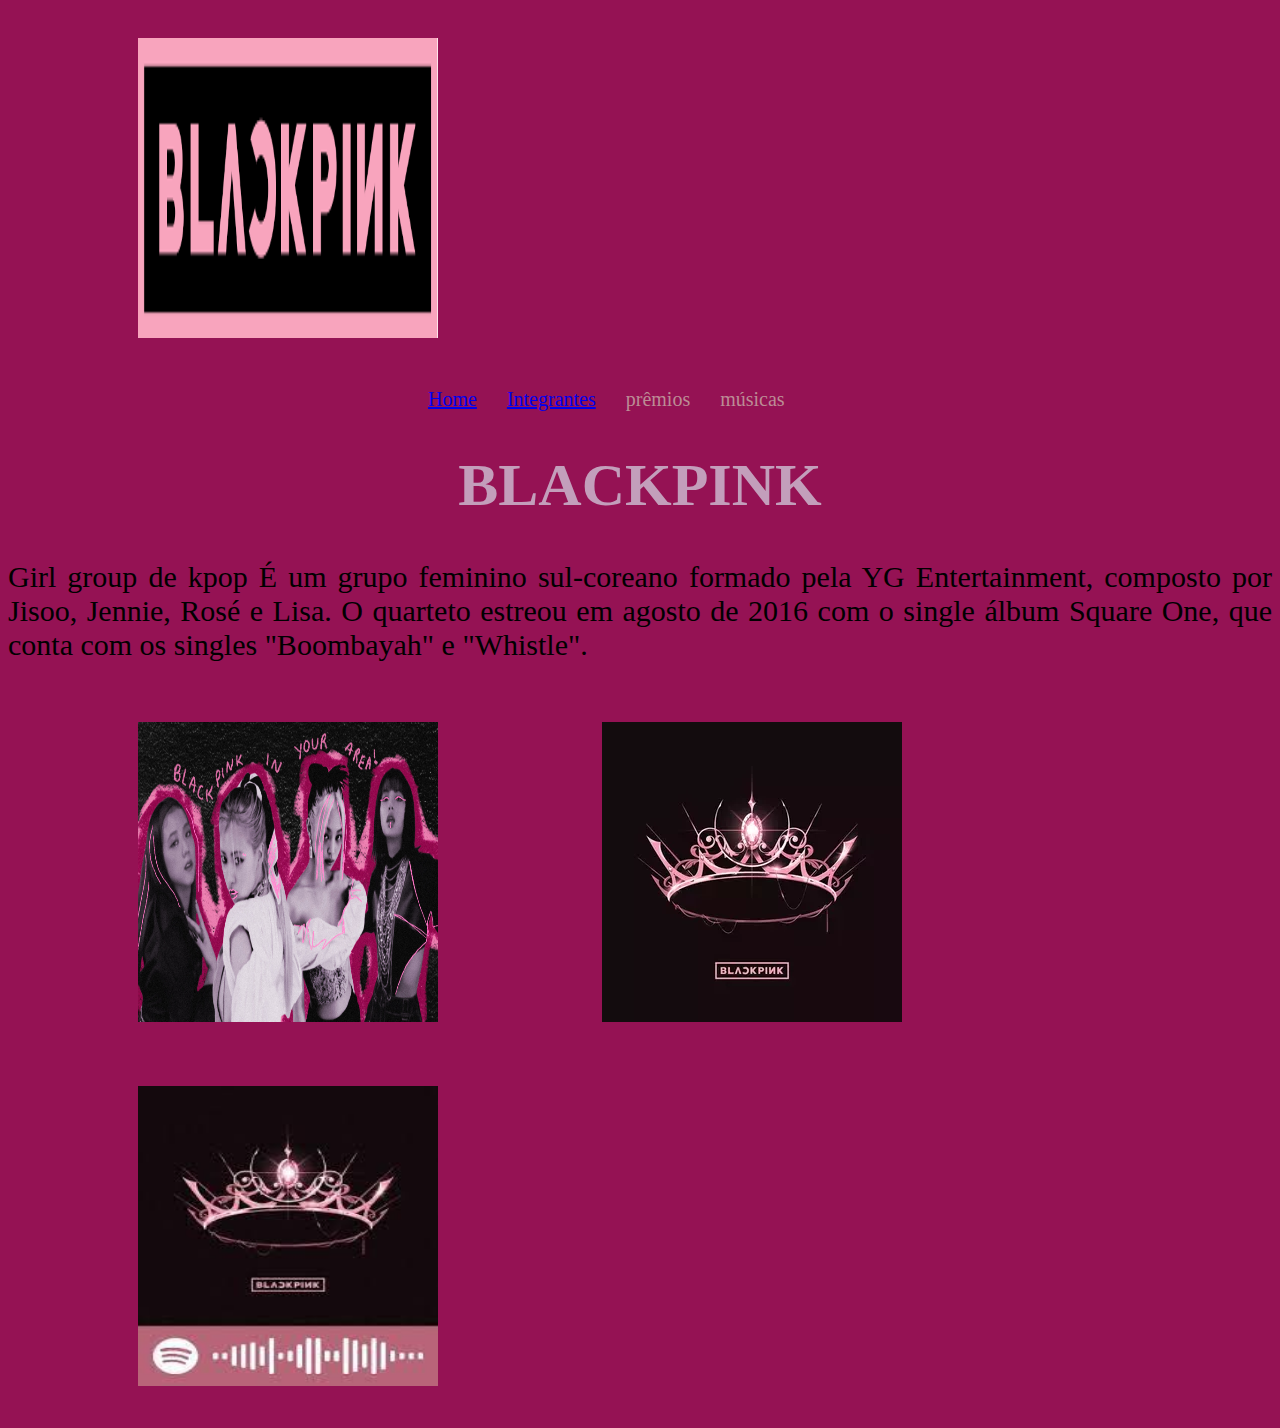
<file: index.html>
<!DOCTYPE html>
<html lang="port-br">
<head>
    <meta charset="UTF-8">
    <meta name="viewport" content="width=device-width, initial-scale=1.0">
    <title>Document</title>
    <link rel="stylesheet" href="style.css">
</head>
<body> 
    <header class="cabecalho">
        <img src="download.png" alt="">
        <ul class="lista_cabecalho">
            <li class="item_lista_cabecalho"><a href="index.html"> Home</a></li>
            <li class="item_lista_cabecalho"><a href="Integrantes.html"> Integrantes</a> </li>
    
         <li class="item_lista_cabecalho">  prêmios </li>
            <li class="item_lista_cabecalho"> músicas</li>
        </ul>
    </header>
    <h1>BLACKPINK</h1>
    <p>Girl group de kpop
        É um grupo feminino sul-coreano formado pela YG Entertainment, composto por Jisoo, Jennie, Rosé e Lisa.
         O quarteto estreou em agosto de 2016 com o single álbum Square One, que conta com os singles "Boombayah" e "Whistle".
    </p>
    <img src="blackpink-arte-julia-harumi-morita-fotos-instagram.jpg" alt="">
    <img src="blackpink.webp" alt="">
    <img src="images.jpeg" alt="">
    

</body>
</html>
</file>
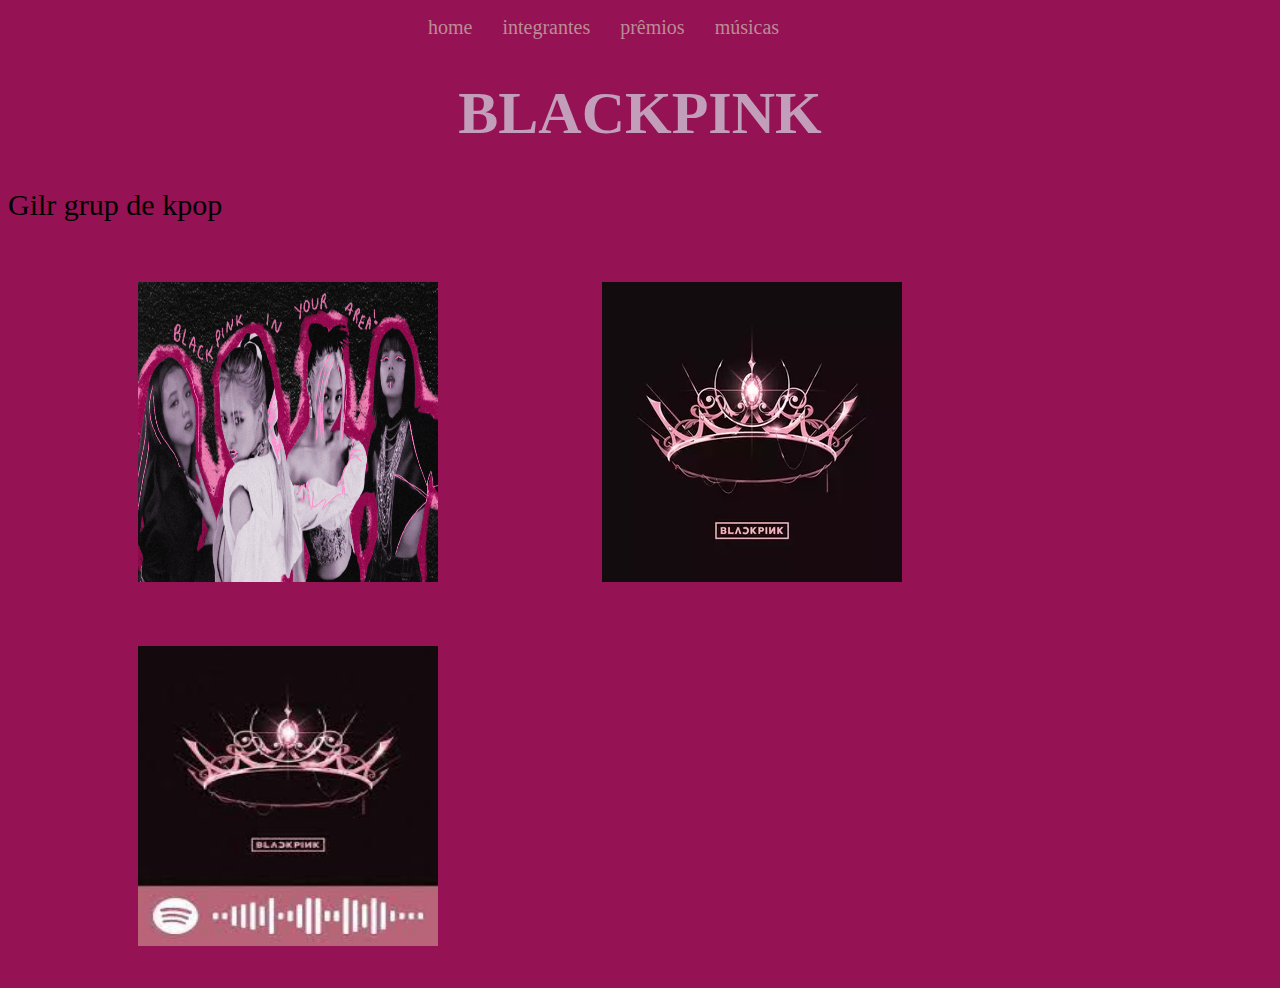
<file: avaliacao2-main/index.html>
<!DOCTYPE html>
<html lang="port-br">
<head>
    <meta charset="UTF-8">
    <meta name="viewport" content="width=device-width, initial-scale=1.0">
    <title>Document</title>
    <link rel="stylesheet" href="style.css">
</head>
<body> 
    <header class="cabecalho">
        <ul class="lista_cabecalho">
            <li class="item_lista_cabecalho"> home</li>
            <li class="item_lista_cabecalho"> integrantes </li>
            <li class="item_lista_cabecalho">  prêmios </li>
            <li class="item_lista_cabecalho"> músicas</li>
        </ul>
    </header>
    <h1>BLACKPINK</h1>
    <p>Gilr grup de kpop</p>
    <img src="blackpink-arte-julia-harumi-morita-fotos-instagram.jpg" alt="">
    <img src="blackpink.webp" alt="">
    <img src="images.jpeg" alt="">
    

</body>
</html>
</file>
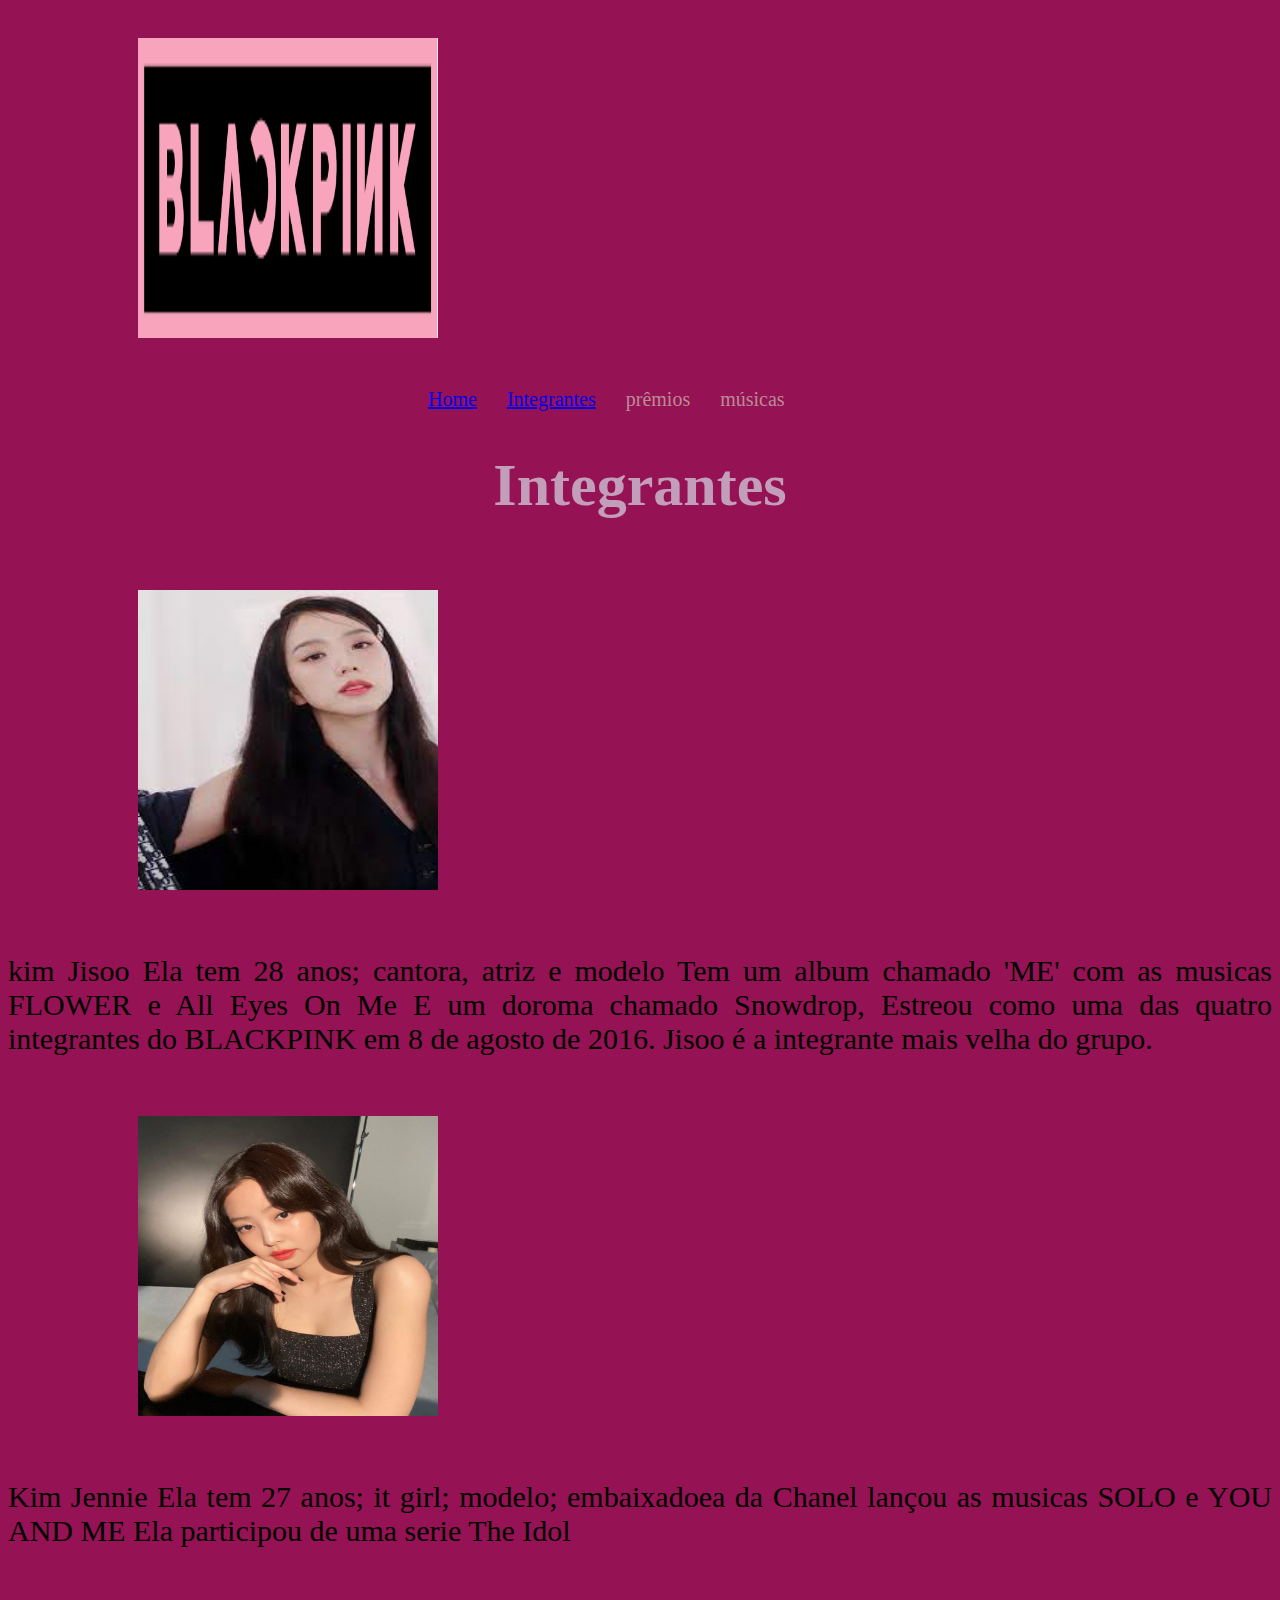
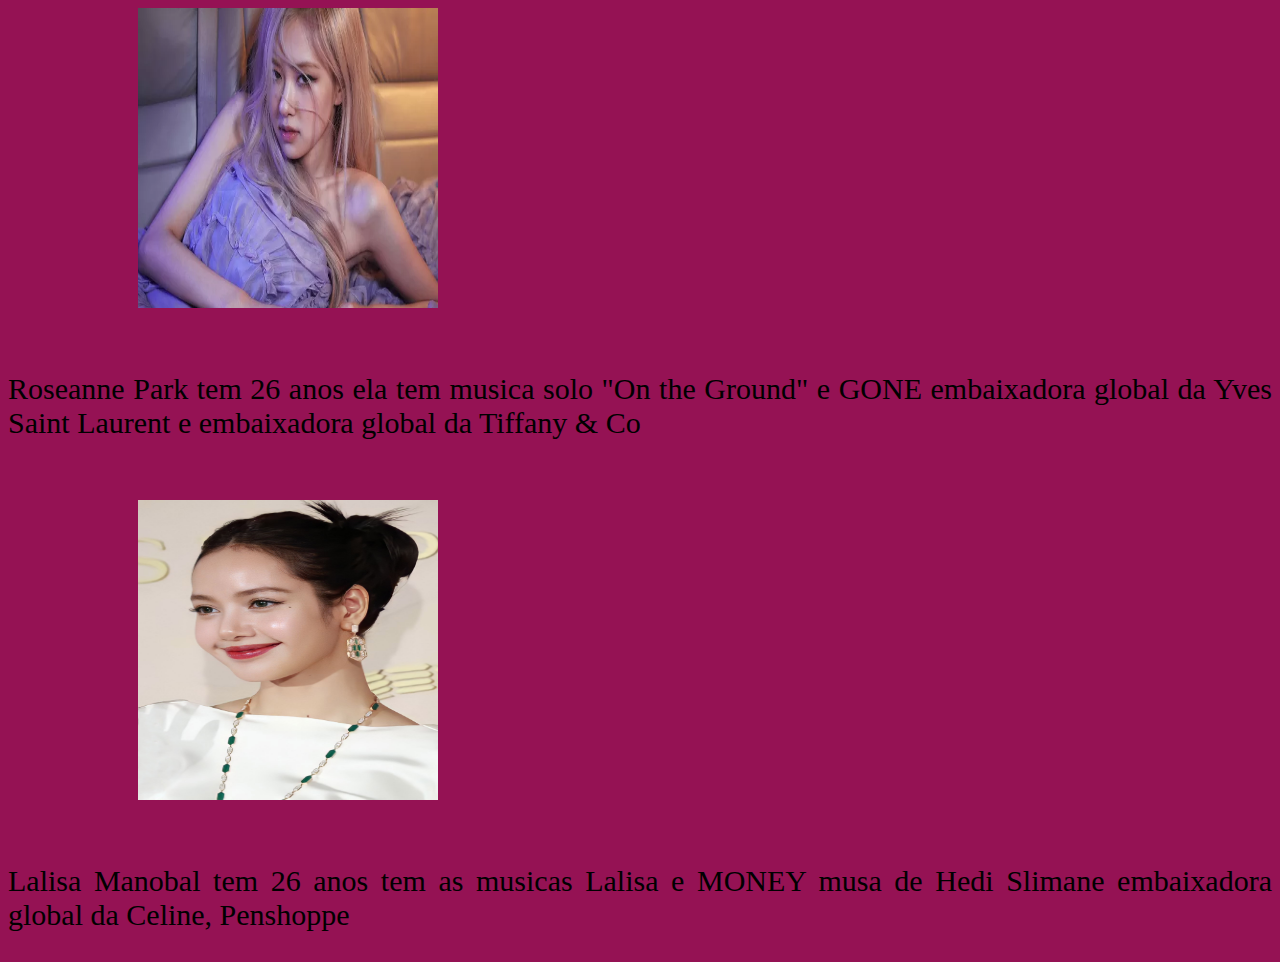
<file: Integrantes.html>
<!DOCTYPE html>
<html lang="port-br">
<head>
    <meta charset="UTF-8">
    <meta name="viewport" content="width=device-width, initial-scale=1.0">
    <title>BLACKPINK Integrantes</title>
    <link rel="stylesheet" href="style.css">
</head>
<body> 
    <header class="cabecalho">
        <img src="download.png
    " alt="">
        <ul class="lista_cabecalho">
            <li class="item_lista_cabecalho"><a href="index.html"> Home</a></li>
            <li class="item_lista_cabecalho"><a href="Integrantes.html"> Integrantes</a> </li>
    
         <li class="item_lista_cabecalho">  prêmios </li>
            <li class="item_lista_cabecalho"> músicas</li>
        </ul>
    </header>

   <h1>Integrantes</h1>
   <img src="download.jpeg" alt="">  
   <p> kim Jisoo
     Ela tem 28 anos; cantora, atriz e modelo 
    Tem um album chamado 'ME' com as musicas FLOWER e All Eyes On Me
    
    E um doroma chamado Snowdrop,
    Estreou como uma das quatro integrantes do BLACKPINK em 8 de agosto de 2016. 
     Jisoo é a integrante mais velha do grupo.
   </p>
   <img src="Jennie-Kim.jpg" alt="">
<p> Kim Jennie
    Ela tem 27 anos; it girl; modelo; embaixadoea da Chanel
    lançou as musicas SOLO e YOU AND ME 
    Ela participou de uma serie The Idol

</p>
<img src="image_2IODriP.webp" alt="">
<p>  Roseanne Park tem 26 anos
    ela tem musica solo  "On the Ground" e GONE
    embaixadora global da Yves Saint Laurent e embaixadora global da Tiffany & Co

</p>
<img src="BLACKPINK's_Lisa_for_BULGARI_June_2023_01_(cropped).jpg" alt="">
<p> Lalisa Manobal tem 26 anos
    tem as musicas Lalisa e MONEY
    musa de Hedi Slimane embaixadora global da Celine, Penshoppe
</p>
</body>
</html>
</file>
<file: style.css>
body{
background-color:rgb(149, 18, 84) ;
}
h1{ 
    font-size: 60px;
    color: rgb(195, 158, 187);
    text-align: center;
}
p{ 
    font-size: 30px;
    color: rgb(0, 0, 0);
    text-align: justify;
}
 img{ 
    width: 300px;
    height: 300px;
    margin: 30px;
    margin-left: 130px;
 }
 .lista_cabecalho{
    display: flex;
    margin-left: 350px;
}
.item_lista_cabecalho{
    padding-left: 30px;
    list-style: none;
    font-size: 20px;
    color: rgb(188, 140, 148);

}
</file>
<file: avaliacao2-main/style.css>
body{
background-color:rgb(149, 18, 84) ;
}
h1{ 
    font-size: 60px;
    color: rgb(195, 158, 187);
    text-align: center;
}
p{ 
    font-size: 30px;
    color: rgb(0, 0, 0);
    text-align: justify;
}
 img{ 
    width: 300px;
    height: 300px;
    margin: 30px;
    margin-left: 130px;
 }
 .lista_cabecalho{
    display: flex;
    margin-left: 350px;
}
.item_lista_cabecalho{
    padding-left: 30px;
    list-style: none;
    font-size: 20px;
    color: rgb(188, 140, 148);

}
</file>
